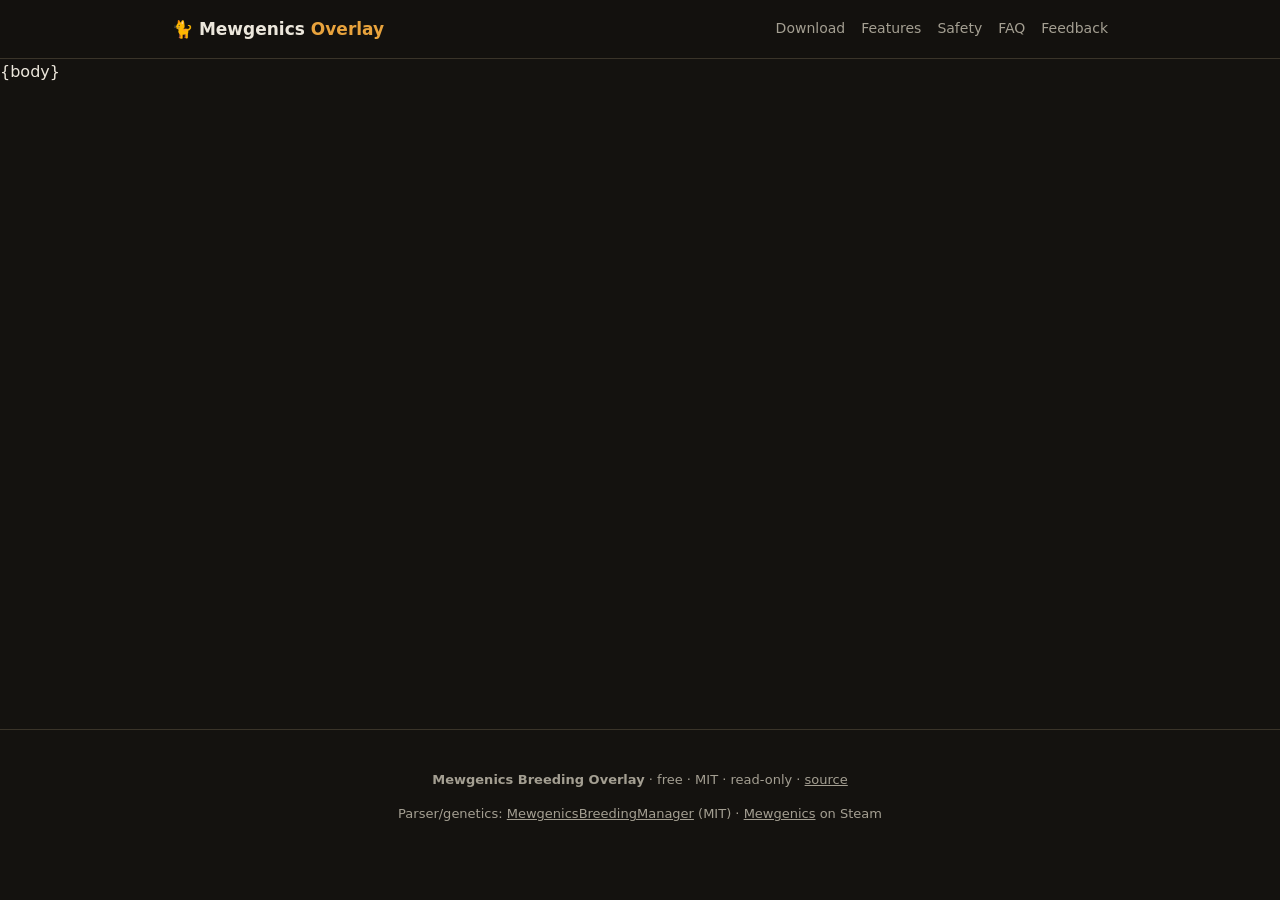
<file: templates/public_frame.html>
<!doctype html>
<html lang="en">
<head>
<meta charset="utf-8">
<meta name="viewport" content="width=device-width, initial-scale=1">
<title>{title} · Mewgenics Breeding Overlay</title>
<style>
  :root { --bg:#14120f; --card:#1e1b16; --card2:#262219; --line:#3a3429;
          --text:#ece7dc; --muted:#a49f92; --accent:#c62828; --accent2:#e8a33d;
          --purple:#b39ddb; --font:system-ui, -apple-system, sans-serif; }
  * { box-sizing:border-box; }
  html { scroll-behavior:smooth; }
  body { margin:0; background:var(--bg); color:var(--text); font:16px/1.65 var(--font); }
  a { color:var(--purple); text-decoration:none; }
  a:hover { text-decoration:underline; }
  .wrap { max-width:980px; margin:0 auto; padding:0 22px; }
  header { position:sticky; top:0; z-index:5; background:rgba(20,18,15,.92);
           backdrop-filter:blur(6px); border-bottom:1px solid var(--line); }
  nav { display:flex; align-items:center; gap:18px; height:58px; }
  nav .logo { font-weight:700; font-size:17px; color:var(--text); }
  nav .logo .dot { color:var(--accent2); }
  nav .links { margin-left:auto; display:flex; gap:16px; font-size:14px; }
  nav .links a { color:var(--muted); }
  nav .links a:hover { color:var(--text); text-decoration:none; }
  nav .links a.active { color:var(--accent2); font-weight:600; }
  main.page { min-height:70vh; }
  main .card { max-width:720px; margin:34px auto; background:var(--card);
          border:1px solid var(--line); border-radius:14px; padding:26px 28px; }
  main h1 { font-size:24px; margin:0 0 6px; }
  main h1 small { display:block; color:var(--muted); font-weight:normal;
       font-size:14px; margin-top:6px; }
  label { display:block; margin:16px 0 6px; color:var(--muted); font-size:14px; }
  input, select, textarea { width:100%; padding:10px; border:1px solid var(--line);
       border-radius:8px; background:var(--card2); color:var(--text); font:inherit; }
  textarea { min-height:110px; resize:vertical; font-family:ui-monospace, monospace; font-size:13px; }
  .row { display:flex; gap:12px; } .row > div { flex:1; }
  button { margin-top:20px; width:100%; padding:13px; border:0; border-radius:8px;
       background:var(--accent); color:#fff; font:inherit; font-weight:600; cursor:pointer; }
  .hint { color:var(--muted); font-size:13px; margin-top:4px; }
  .center { text-align:center; }
  footer { border-top:1px solid var(--line); padding:26px 0 46px; color:var(--muted);
           font-size:13px; text-align:center; margin-top:40px; }
  footer a { color:var(--muted); text-decoration:underline; }
  @media (max-width:640px){ nav { flex-wrap:wrap; height:auto; padding:10px 0; gap:8px; }
    nav .links { margin-left:0; flex-wrap:wrap; row-gap:6px; } }
</style>
</head>
<body>
<header><div class="wrap">
  <nav>
    <a href="/" class="logo">🐈 Mewgenics<span class="dot"> Overlay</span></a>
    <span class="links">
      <a href="/#download">Download</a>
      <a href="/#features">Features</a>
      <a href="/#safety">Safety</a>
      <a href="/#faq">FAQ</a>
      <a href="/report" class="{active}">Feedback</a>
    </span>
  </nav>
</div></header>
<main class="page">{body}</main>
<footer><div class="wrap">
  <p><b>Mewgenics Breeding Overlay</b> · free · MIT · read-only ·
    <a href="https://github.com/thebeardbe/mewgenics-breeding-overlay">source</a></p>
  <p>Parser/genetics: <a href="https://github.com/frankieg33/MewgenicsBreedingManager">MewgenicsBreedingManager</a>
  (MIT) · <a href="https://store.steampowered.com/app/686060/">Mewgenics</a> on Steam</p>
</div></footer>
</body>
</html>
</file>
